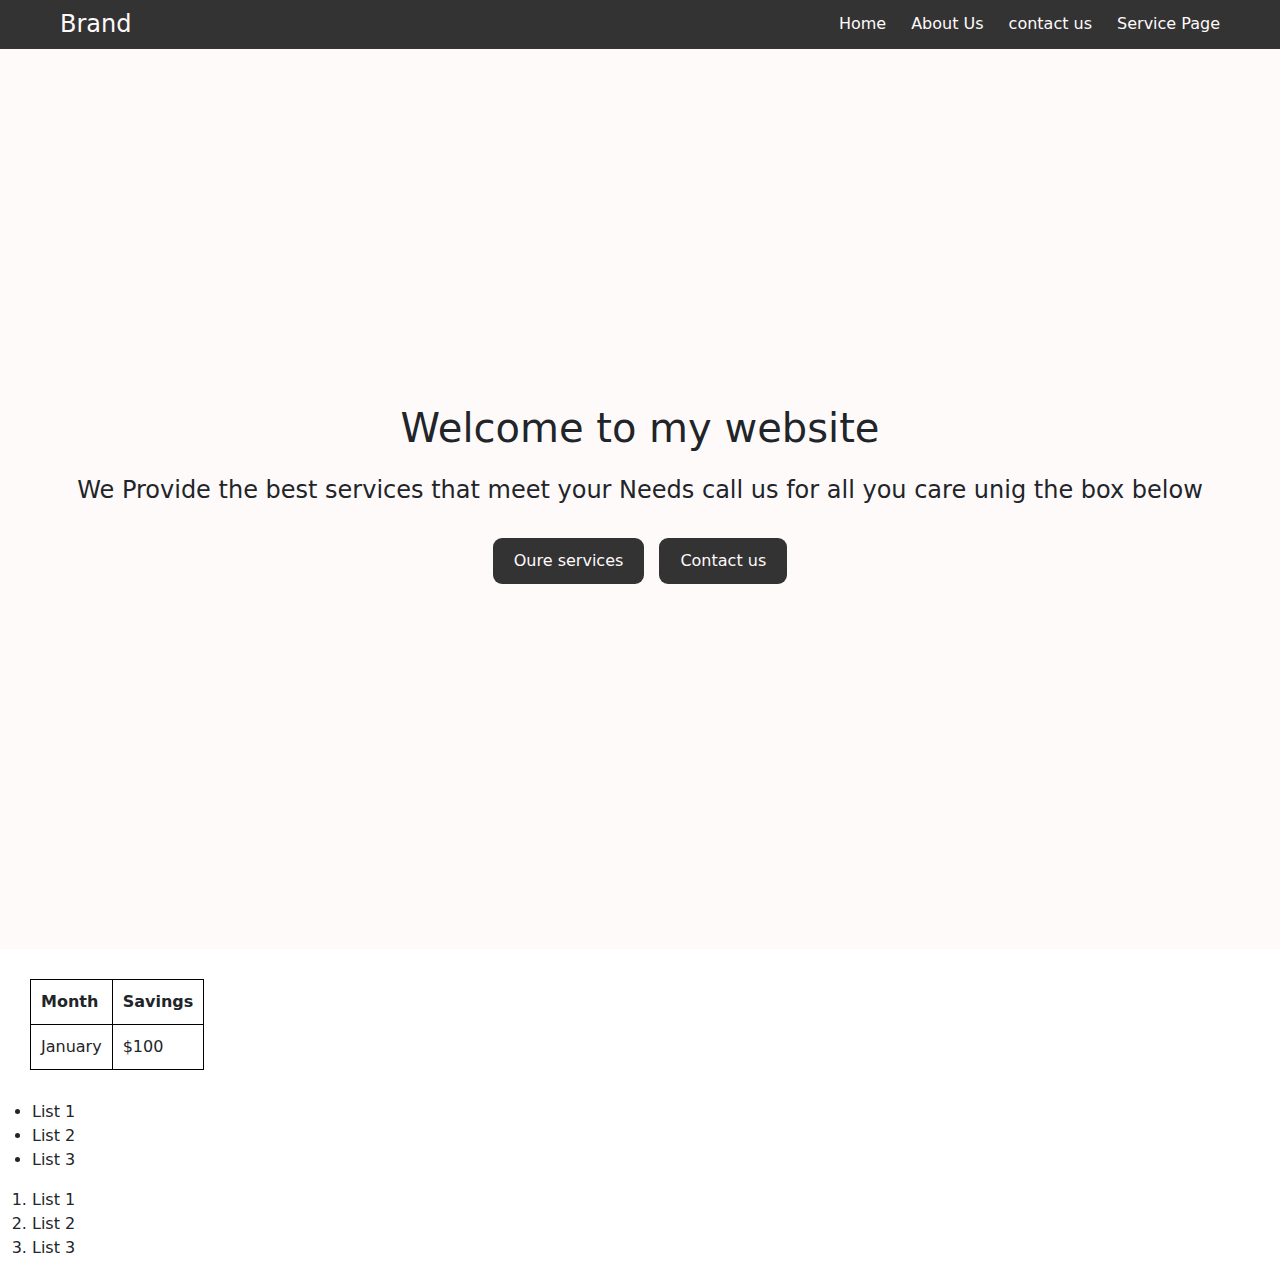
<file: index.html>
<!DOCTYPE html>
<html lang="en">

<head>
    <meta charset="UTF-8">
    <meta name="viewport" content="width=device-width, initial-scale=1.0">
    <title>Bootstrap 5</title>
    <link rel="stylesheet" href="css/bootstrap.min.css">
    <link rel="stylesheet" href="css/style.css">
</head>

<body>
    <nav>
        <div class="container">
            <div>
                <h3>Brand</h3>
            </div>
            <div>
                <ul><li><a href="index.html">Home</a></li>
                    <li><a href="About.html">About Us</a></li>
                    <li><a href="contact.html">contact us</a> </li>
                    <li><a href="Services.html">Service Page</a></li>
                </ul>
            </div>
        </div>
    </nav>
    <section class="hero">
    <h1>Welcome to my website</h1>
    <p>We Provide the best services that meet your Needs call us for all you care unig the box below</p>
        <div class="btnflex">
            <a class="btn" href="Services.html">Oure services</a>
            <a class="btn" href="contact.html">Contact us</a>
        </div>
    
</section>
    
    <table>
        <tr>
            <th>Month</th>
            <th>Savings</th>
        </tr>

        <tr>
            <td>January</td>
            <td>$100</td>
        </tr>
    </table>
    <ul>
        <li>List 1</li>
        <li>List 2</li>
        <li> List 3</li>
    </ul>

    <ol>
        <li>List 1</li>
        <li>List 2</li>
        <li> List 3</li>
    </ol>

    <script src="js/bootstrap.min.js"></script>
</body>

</html>
</file>
<file: css/style.css>
body{
    margin: 0;
    padding: 0;
}
nav{
    background-color: #333;
    color: snow;
    padding: 10px 0;
}
nav .container{
    display: flex;
    justify-content: space-between;
    align-items: center;
    max-width: 1200px;
    margin: 0 auto;
    padding: 0 20px;
    
}
nav h3{
    margin: 0;
    font-size: 1.5em;
}
nav ul{
    list-style-type: none ;
    margin: 0;
    padding: 0;
    display: flex;
 }
nav ul li{
    margin-left: 25px;
}
nav ul li a{
    color: snow;
    text-decoration: none;
    font-size: 1em;
}

nav ul li a:hover{
    text-decoration: underline;
}



.hero{
    background-color: snow;
    padding: 60px 20px;
    display: flex;
    flex-direction: column;
    justify-content: center;
    align-items: center;
    height: 100vh;
}

.hero h1{
    font-size: 2.5em;
    margin: 0 0 20px;
}
.hero p {
    font-size: 1.5em;
    margin: 0 0 20px;
    text-align: center;
}
.hero .btn:hover{
    background-color: #555;
}
.hero .btn{
    display: inline-block;
    padding: 10px 20px;
    margin: 10px 5px;
    color: snow;
    background-color: #333;
    border-radius: 9px;
}



table, th, td {
    border: 1px solid black;
  }
  table{
      margin: 30px;
            
   }
   th, td {
      padding: 10px;
   }
</file>
